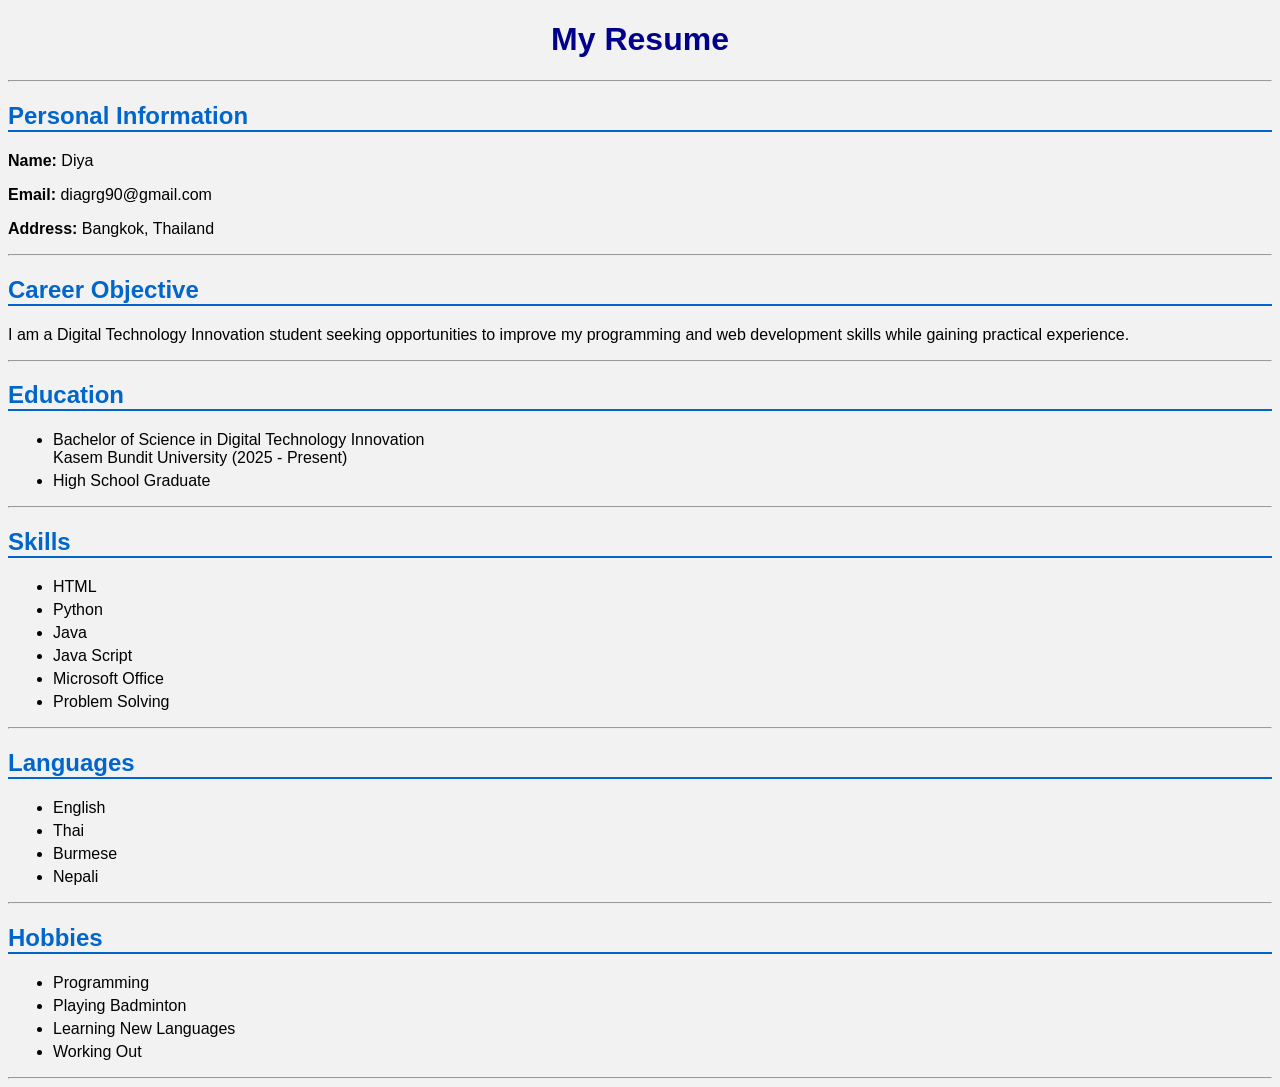
<file: index.html>
<!DOCTYPE html>
<html lang="en">

<head>
    <meta charset="UTF-8">
    <title>My Resume</title>
    <link rel="stylesheet" href="style.css">
    <link rel="manifest" href="/my-website/manifest.json">
    <meta name="theme-color" content="#ffffff">
    <title>My Website</title>

</head>

<body>

    <h1>My Resume</h1>

    <hr>

    <h2>Personal Information</h2>
    <p><strong>Name:</strong> Diya</p>
    <p><strong>Email:</strong> diagrg90@gmail.com</p>
    <p><strong>Address:</strong> Bangkok, Thailand</p>

    <hr>

    <h2>Career Objective</h2>
    <p>
        I am a Digital Technology Innovation student seeking opportunities to improve my programming and web development skills while gaining practical experience.
    </p>

    <hr>

    <h2>Education</h2>
    <ul>
        <li>
            Bachelor of Science in Digital Technology Innovation<br> Kasem Bundit University (2025 - Present)
        </li>
        <li>High School Graduate</li>
    </ul>

    <hr>

    <h2>Skills</h2>
    <ul>
        <li>HTML</li>
        <li>Python</li>
        <li>Java </li>
        <li>Java Script</li>
        <li>Microsoft Office</li>
        <li>Problem Solving</li>
    </ul>

    <hr>

    <h2>Languages</h2>
    <ul>
        <li>English</li>
        <li>Thai</li>
        <li>Burmese</li>
        <li>Nepali</li>
    </ul>

    <hr>

    <h2>Hobbies</h2>
    <ul>
        <li>Programming</li>
        <li>Playing Badminton</li>
        <li>Learning New Languages</li>
        <li>Working Out</li>
    </ul>

    <hr>

    <script>
  if ("serviceWorker" in navigator) {
    window.addEventListener("load", () => {
      navigator.serviceWorker.register("/my-website/service-worker.js");
    });
  }
</script>

</body>

</html>
</file>
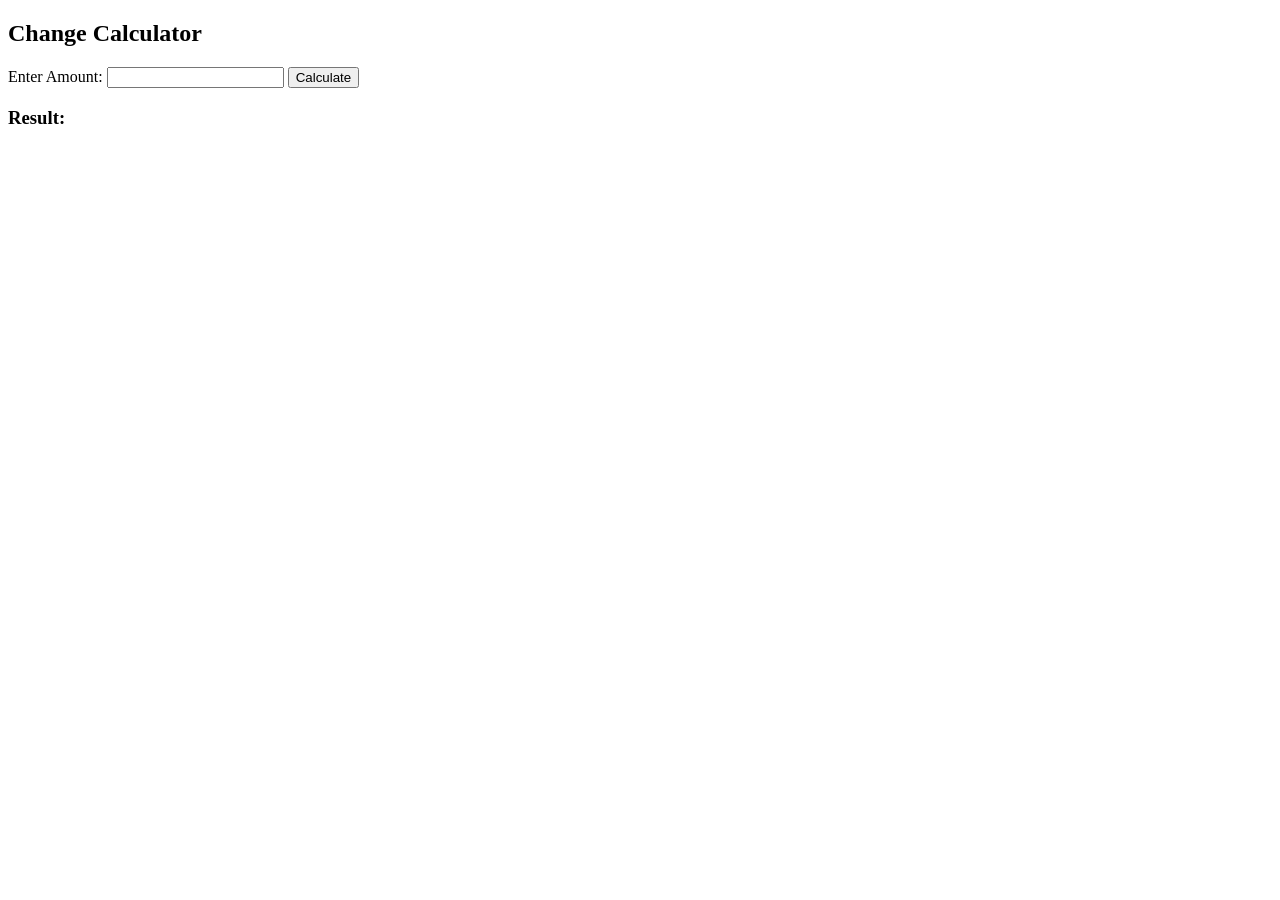
<file: change.html>
<!DOCTYPE html>
<html>

<head>
    <title>Change Calculator</title>
</head>

<body>

    <h2>Change Calculator</h2>

    <label>Enter Amount: </label>
    <input type="number" id="amount" min="0">
    <button onclick="calculateChange()">Calculate</button>

    <h3>Result:</h3>
    <p id="result"></p>

    <script>
        function calculateChange() {
            let amount = parseInt(document.getElementById("amount").value);

            if (isNaN(amount) || amount < 0) {
                document.getElementById("result").innerHTML = "Please enter a valid amount.";
                return;
            }

            let denominations = [1000, 500, 100, 50, 20, 10, 5, 2, 1];
            let names = [
                "$1000 note",
                "$500 note",
                "$100 note",
                "$50 note",
                "$20 note",
                "$10 coin",
                "$5 coin",
                "$2 coin",
                "$1 coin"
            ];

            let output = "";

            for (let i = 0; i < denominations.length; i++) {
                let count = Math.floor(amount / denominations[i]);
                amount %= denominations[i];

                output += names[i] + ": " + count + "<br>";
            }

            document.getElementById("result").innerHTML = output;
        }
    </script>

</body>

</html>
</file>
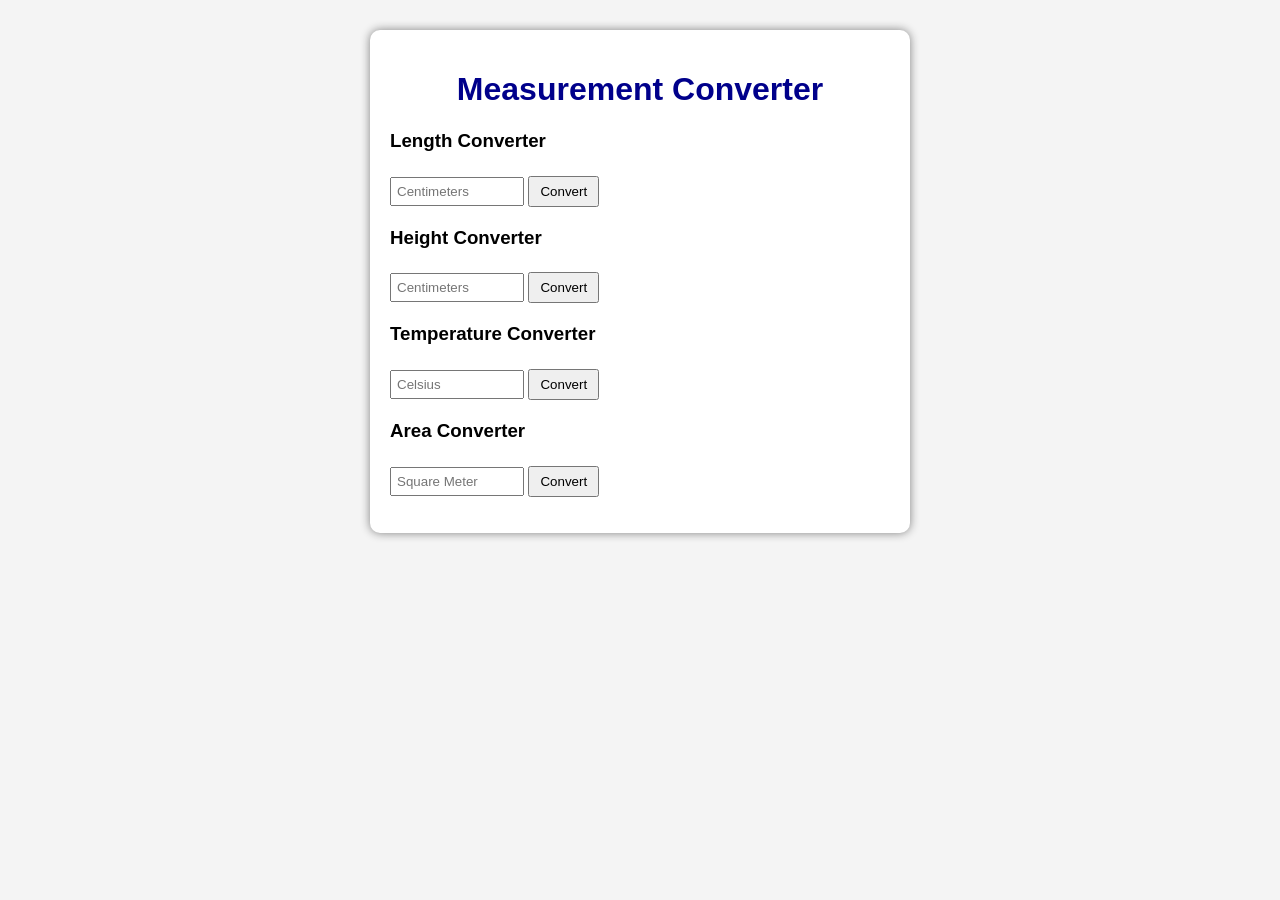
<file: converter.html>
<!DOCTYPE html>
<html lang="en">

<head>
    <meta charset="UTF-8">
    <meta name="viewport" content="width=device-width, initial-scale=1.0">
    <title>Measurement Converter</title>

    <style>
        body {
            font-family: Arial, sans-serif;
            background: #f4f4f4;
        }
        
        .container {
            width: 500px;
            margin: 30px auto;
            background: white;
            padding: 20px;
            border-radius: 10px;
            box-shadow: 0 0 10px gray;
        }
        
        h1 {
            text-align: center;
            color: darkblue;
        }
        
        .section {
            margin-top: 20px;
        }
        
        input {
            width: 120px;
            padding: 5px;
        }
        
        button {
            padding: 6px 10px;
            margin-top: 5px;
        }
    </style>

    <script>
        function lengthConverter() {
            let cm = document.getElementById("cm").value;
            let inch = cm / 2.54;
            document.getElementById("lengthResult").innerHTML =
                cm + " cm = " + inch.toFixed(2) + " inches";
        }

        function heightConverter() {
            let cm = document.getElementById("height").value;
            let feet = cm / 30.48;
            document.getElementById("heightResult").innerHTML =
                cm + " cm = " + feet.toFixed(2) + " ft";
        }

        function temperatureConverter() {
            let c = document.getElementById("temp").value;
            let f = (c * 9 / 5) + 32;
            document.getElementById("tempResult").innerHTML =
                c + " °C = " + f.toFixed(2) + " °F";
        }

        function areaConverter() {
            let sqm = document.getElementById("area").value;
            let sqft = sqm * 10.764;
            document.getElementById("areaResult").innerHTML =
                sqm + " m² = " + sqft.toFixed(2) + " ft²";
        }
    </script>

</head>

<body>

    <div class="container">

        <h1>Measurement Converter</h1>

        <div class="section">
            <h3>Length Converter</h3>
            <input type="number" id="cm" placeholder="Centimeters">
            <button onclick="lengthConverter()">Convert</button>
            <p id="lengthResult"></p>
        </div>

        <div class="section">
            <h3>Height Converter</h3>
            <input type="number" id="height" placeholder="Centimeters">
            <button onclick="heightConverter()">Convert</button>
            <p id="heightResult"></p>
        </div>

        <div class="section">
            <h3>Temperature Converter</h3>
            <input type="number" id="temp" placeholder="Celsius">
            <button onclick="temperatureConverter()">Convert</button>
            <p id="tempResult"></p>
        </div>

        <div class="section">
            <h3>Area Converter</h3>
            <input type="number" id="area" placeholder="Square Meter">
            <button onclick="areaConverter()">Convert</button>
            <p id="areaResult"></p>
        </div>

    </div>

</body>

</html>
</file>
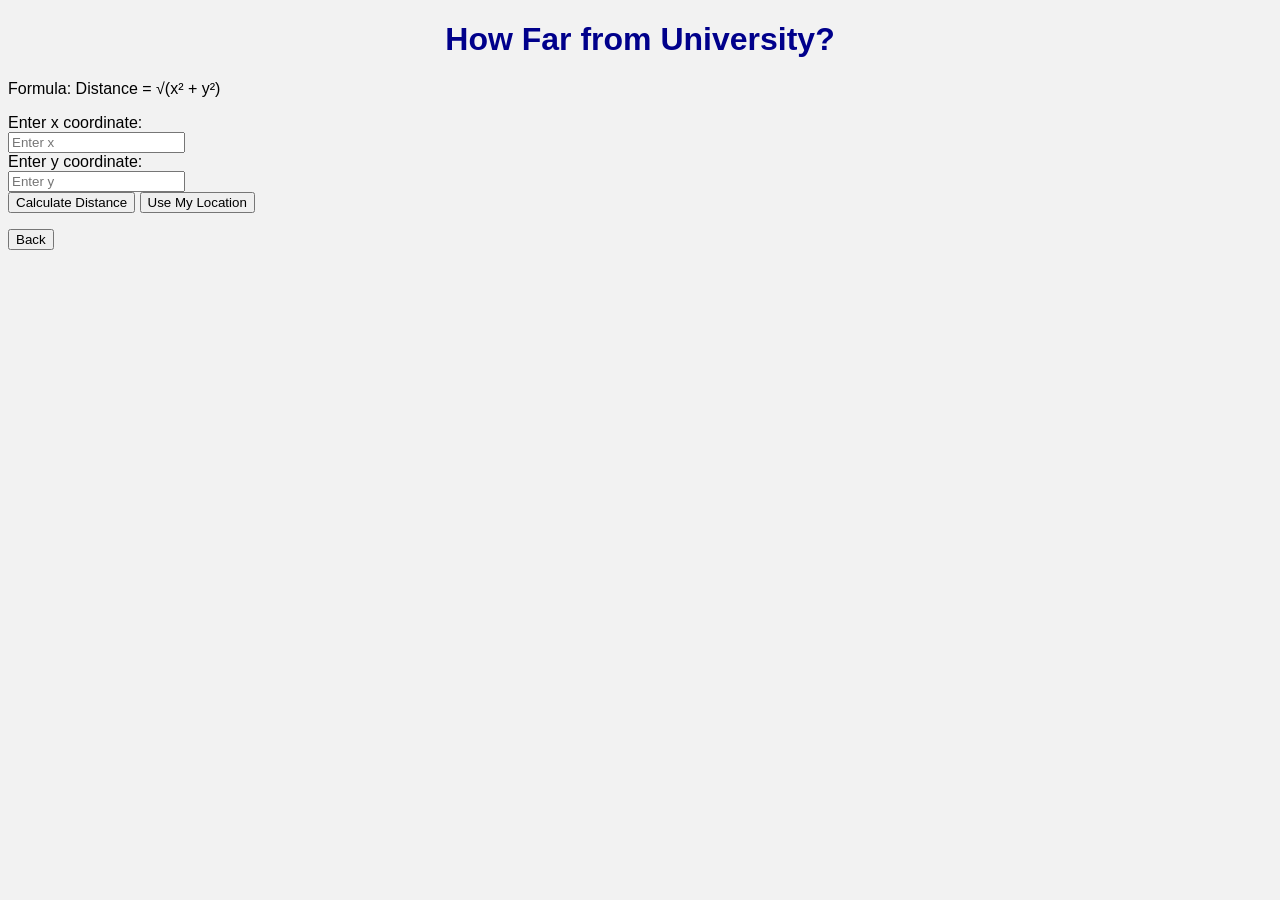
<file: Distance.html>
<!DOCTYPE html>
<html lang="en">
<head>
    <meta charset="UTF-8">
    <meta name="viewport" content="width=device-width, initial-scale=1.0">
    <title>How Far from University?</title>
    <link rel="stylesheet" href="style.css">
</head>
<body>

<div class="page-card">
    <h1>How Far from University?</h1>

    <p>Formula: Distance = √(x² + y²)</p>

    <label for="x">Enter x coordinate:</label><br>
    <input type="number" id="x" placeholder="Enter x"><br>

    <label for="y">Enter y coordinate:</label><br>
    <input type="number" id="y" placeholder="Enter y"><br>

    <button onclick="calculateDistance()">Calculate Distance</button>
    <button onclick="getLocation()">Use My Location</button>

    <p id="location" class="result"></p>
    <p id="result" class="result"></p>

    <button class="back-button" onclick="location.href='resume.html'">Back</button>
</div>

<script>
function calculateDistance() {
    let xValue = document.getElementById("x").value;
    let yValue = document.getElementById("y").value;
    let result = document.getElementById("result");

    if (xValue === "" || yValue === "") {
        result.innerHTML = "Please enter both x and y coordinates.";
        return;
    }

    let x = Number(xValue);
    let y = Number(yValue);

    if (isNaN(x) || isNaN(y)) {
        result.innerHTML = "Please enter valid numbers.";
        return;
    }

    let distance = Math.sqrt((x * x) + (y * y));
    result.innerHTML = "Distance = " + distance.toFixed(2);
}

function getLocation() {
    let locationText = document.getElementById("location");

    if (!navigator.geolocation) {
        locationText.innerHTML = "Geolocation is not supported by this browser.";
        return;
    }

    locationText.innerHTML = "Getting your location...";

    navigator.geolocation.getCurrentPosition(
        function(position) {
            let latitude = position.coords.latitude;
            let longitude = position.coords.longitude;

            document.getElementById("x").value = latitude;
            document.getElementById("y").value = longitude;

            locationText.innerHTML =
                "Latitude: " + latitude.toFixed(6) + "<br>" +
                "Longitude: " + longitude.toFixed(6);

            calculateDistance();
        },
        function() {
            locationText.innerHTML = "Unable to get your location.";
        }
    );
}
</script>

</body>
</html>
</file>
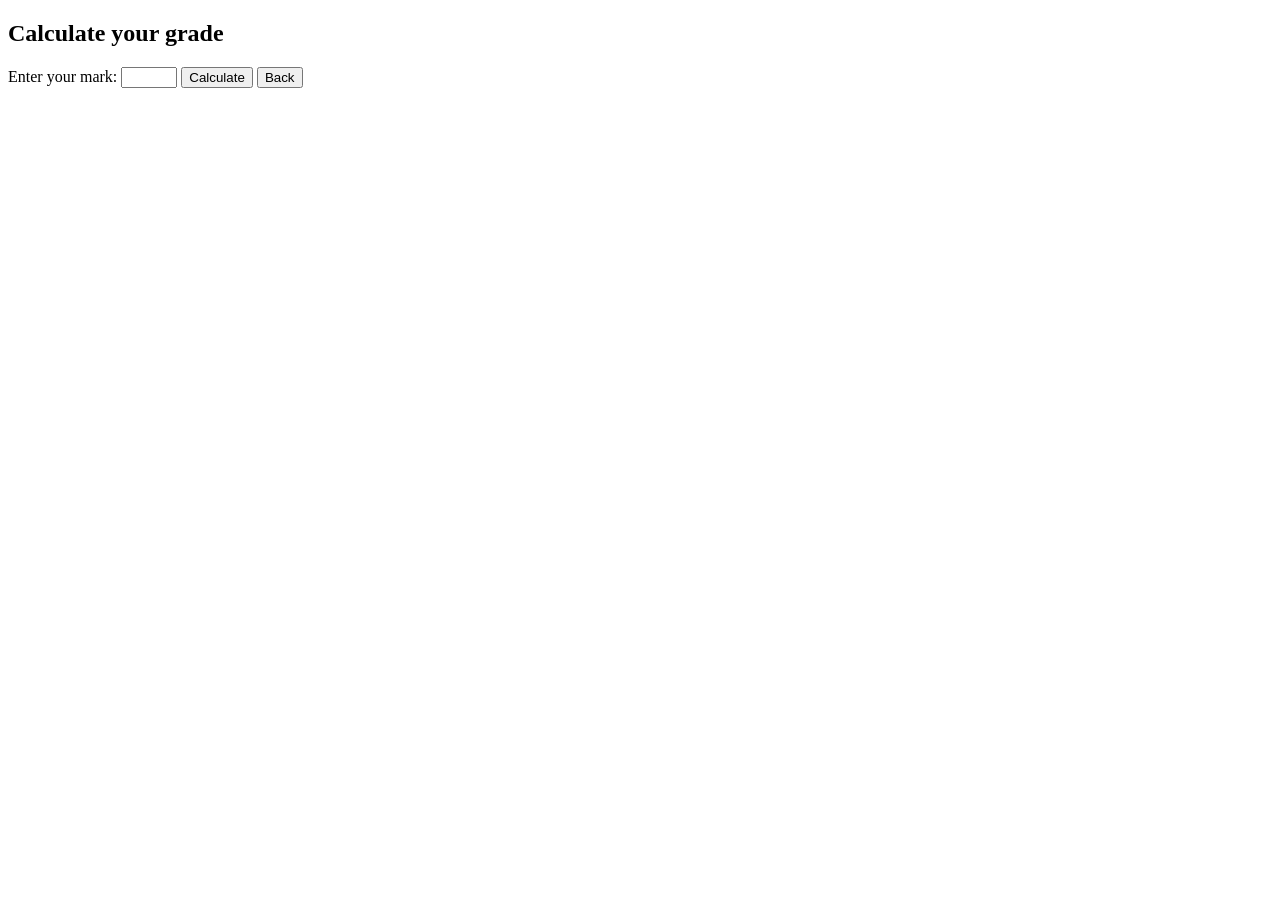
<file: grading.html>
<!DOCTYPE html>
<html>

<!DOCTYPE html>
<html>

<head>
    <title>Calculate Grade</title>
</head>

<body>

    <h2>Calculate your grade</h2>

    <label>Enter your mark:</label>
    <input type="number" id="mark" min="0" max="100">
    <button onclick="calculateGrade()">Calculate</button>
    <button onclick="goBack()">Back</button>

    <h3 id="result"></h3>

    <script>
        function calculateGrade() {

            let mark = document.getElementById("mark").value;
            let grade;

            // Validation
            if (mark == "") {
                document.getElementById("result").innerHTML =
                    "Please enter your mark.";
                return;
            }

            if (mark < 0 || mark > 100) {
                document.getElementById("result").innerHTML =
                    "Invalid mark";
                return;
            }

            if (mark >= 90) {
                grade = "A";
            } else if (mark >= 80) {
                grade = "B";
            } else if (mark >= 70) {
                grade = "C";
            } else if (mark >= 60) {
                grade = "D";
            } else {
                grade = "F";
            }

            document.getElementById("result").innerHTML =
                "Your Grade is: " + grade;

        }

        function goBack() {
            window.history.back();
        }
    </script>

</body>

</html>
</file>
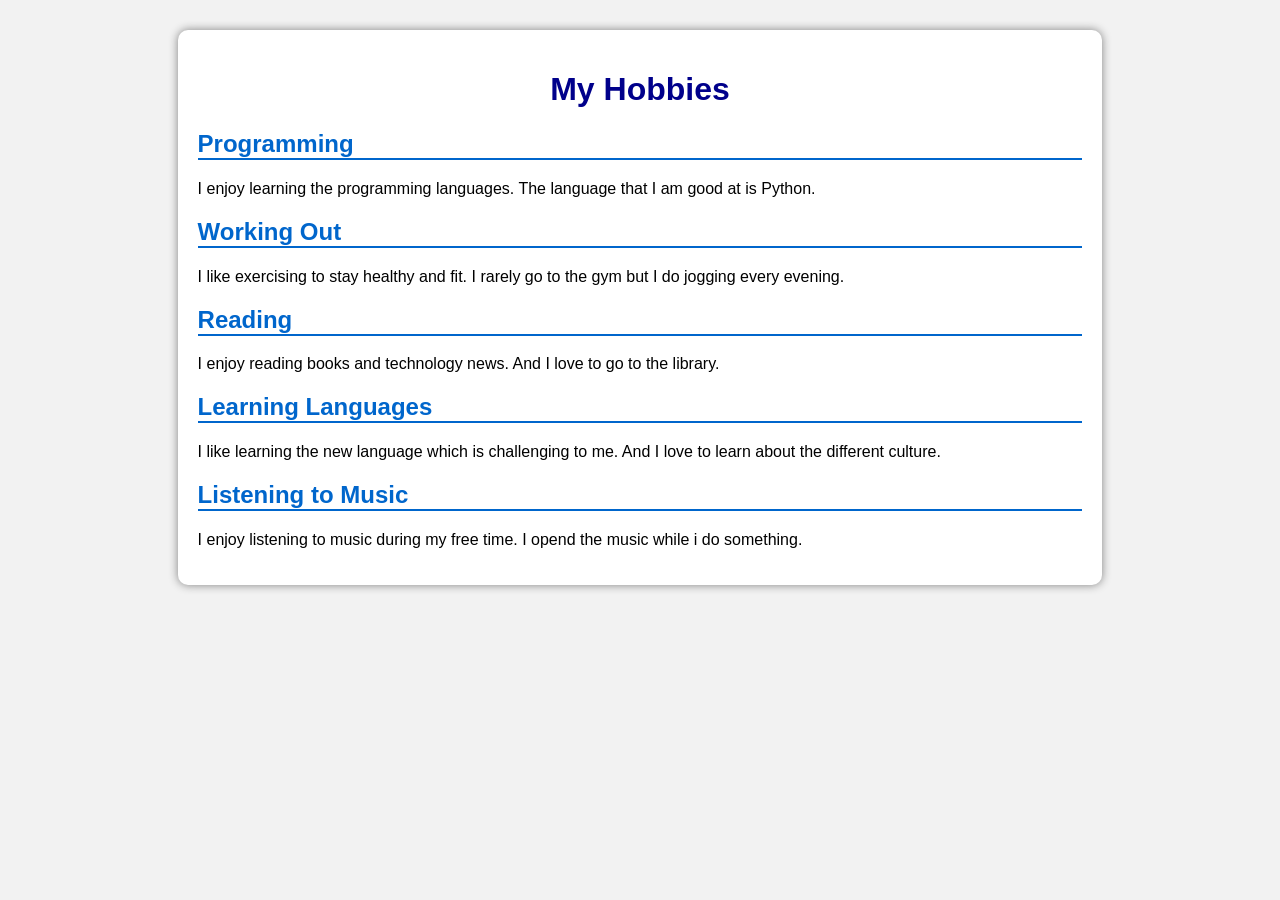
<file: hobby.html>
<!DOCTYPE html>
<html>

<head>
    <title>My Hobbies</title>
    <link rel="stylesheet" href="style.css">
</head>

<body>

    <div class="container">

        <h1>My Hobbies</h1>

        <h2>Programming</h2>
        <p>I enjoy learning the programming languages. The language that I am good at is Python.</p>

        <h2>Working Out</h2>
        <p>I like exercising to stay healthy and fit. I rarely go to the gym but I do jogging every evening.</p>

        <h2>Reading</h2>
        <p>I enjoy reading books and technology news. And I love to go to the library.</p>

        <h2>Learning Languages</h2>
        <p>I like learning the new language which is challenging to me. And I love to learn about the different culture.</p>

        <h2>Listening to Music</h2>
        <p>I enjoy listening to music during my free time. I opend the music while i do something.</p>

    </div>

</body>

</html>
</file>
<file: style.css>
body {
    background: #f2f2f2;
    font-family: Arial, sans-serif;
}

.container {
    width: 70%;
    margin: auto;
    background: white;
    padding: 20px;
    margin-top: 30px;
    border-radius: 10px;
    box-shadow: 0 0 10px gray;
}

h1 {
    text-align: center;
    color: darkblue;
}

h2 {
    color: #0066cc;
    border-bottom: 2px solid #0066cc;
}

p {
    font-size: 16px;
}

li {
    font-size: 16px;
    margin: 5px;
}
</file>
